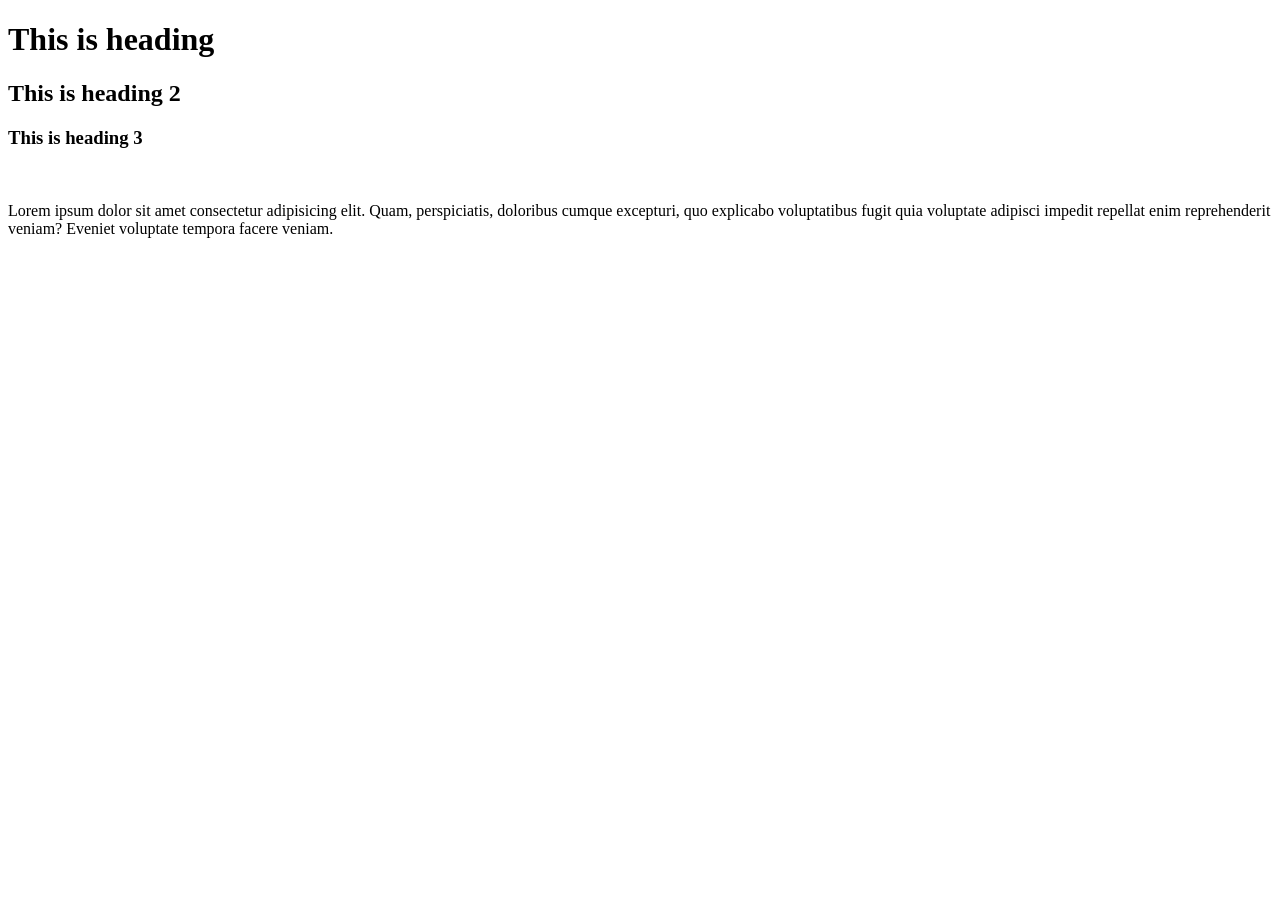
<file: practise.html>
<!DOCTYPE html>
<html lang="en">
<head>
    <meta charset="UTF-8">
    <meta name="viewport" content="width=device-width, initial-scale=1.0">
    <title>Document</title>
</head>
<body>
    <h1>This is heading</h1>
    <h2>This is heading 2</h2>
    <h3>This is heading 3</h3>
    <br>
    <p>Lorem ipsum dolor sit amet consectetur adipisicing elit. 
        Quam, perspiciatis, doloribus cumque excepturi, quo explicabo voluptatibus fugit quia voluptate adipisci impedit repellat enim reprehenderit veniam? 
        Eveniet voluptate tempora facere veniam.
    </p>
    <header>
        
    </header>

</body>
</html>
</file>
